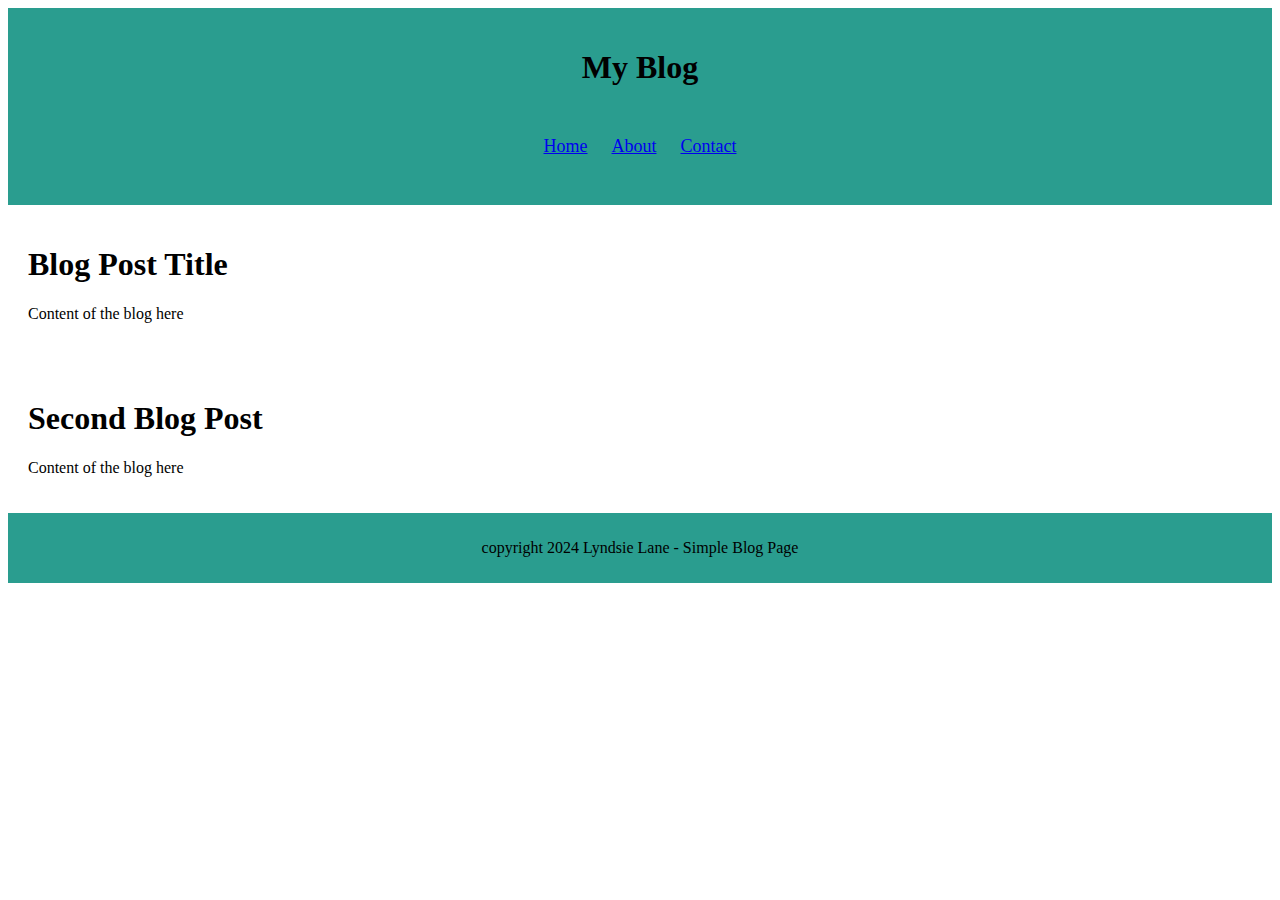
<file: index.html>
<!DOCTYPE html>
<html lang="en">
  <head>
    <meta charset="UTF-8" />
    <meta name="viewport" content="width=device-width, initial-scale=1.0" />
    <link rel="stylesheet" href="./style.css" />
    <title>Blog</title>
  </head>
  <body>
    <header>
      <h1>My Blog</h1>
      <p><a href="#">Home</a></p>
      <p><a href="./about.html">About</a></p>
      <p><a href="./contact.html">Contact</a></p>
    </header>
    <article class="posts">
      <h1>Blog Post Title</h1>
      <p>Content of the blog here</p>
    </article>
    <article class="posts">
      <h1>Second Blog Post</h1>
      <p>Content of the blog here</p>
    </article>
    <footer>
      <p>copyright 2024 Lyndsie Lane - Simple Blog Page</p>
    </footer>
  </body>
</html>
</file>
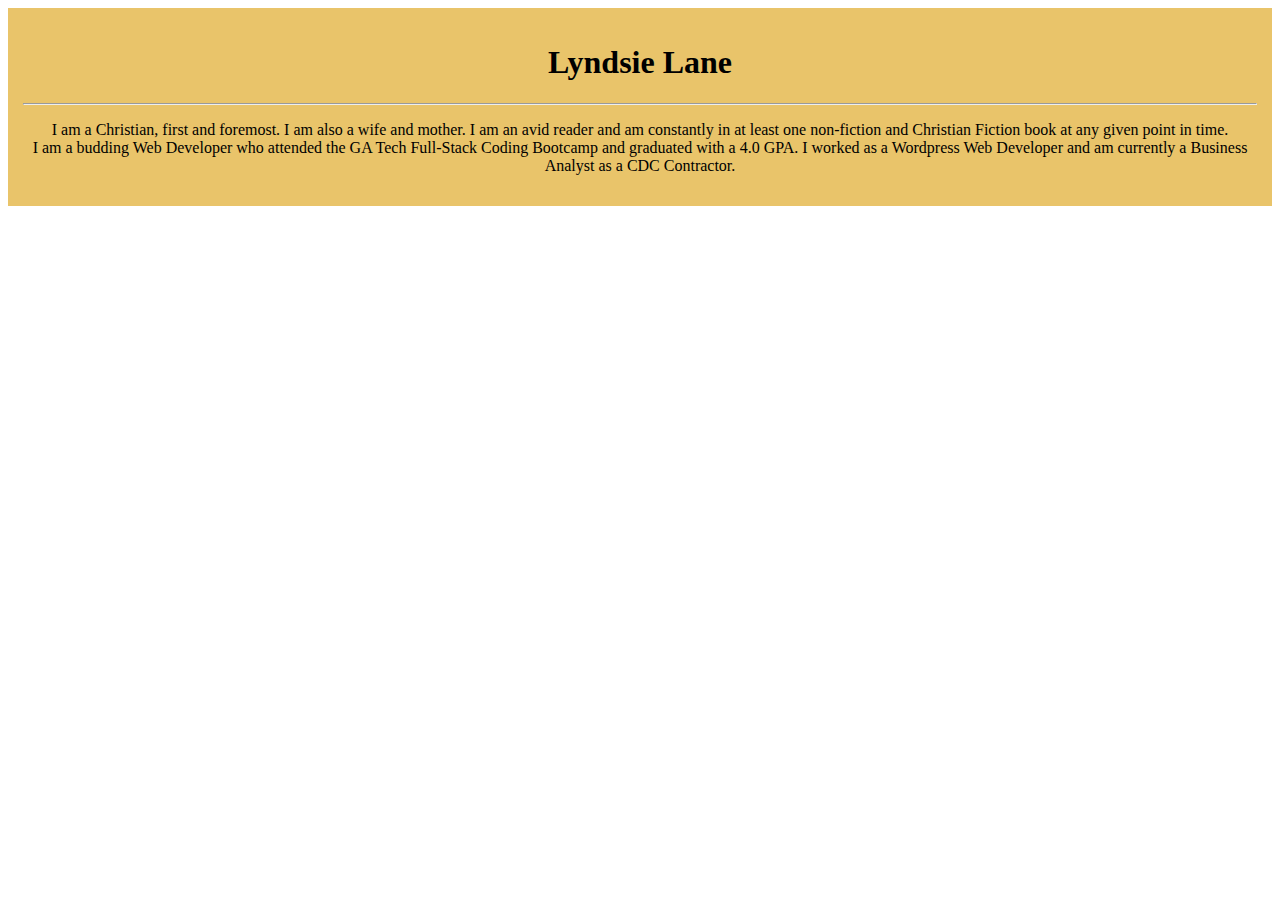
<file: about.html>
<!DOCTYPE html>
<html lang="en">
  <head>
    <meta charset="UTF-8" />
    <meta name="viewport" content="width=device-width, initial-scale=1.0" />
    <link rel="stylesheet" href="./style.css" />
    <title>About</title>
  </head>
  <body>
    <section id="about">
      <h1>Lyndsie Lane</h1>
      <hr />
      <p>
        I am a Christian, first and foremost. I am also a wife and mother. I am
        an avid reader and am constantly in at least one non-fiction and
        Christian Fiction book at any given point in time.<br />I am a budding
        Web Developer who attended the GA Tech Full-Stack Coding Bootcamp and
        graduated with a 4.0 GPA. I worked as a Wordpress Web Developer and am
        currently a Business Analyst as a CDC Contractor.
      </p>
    </section>
  </body>
</html>
</file>
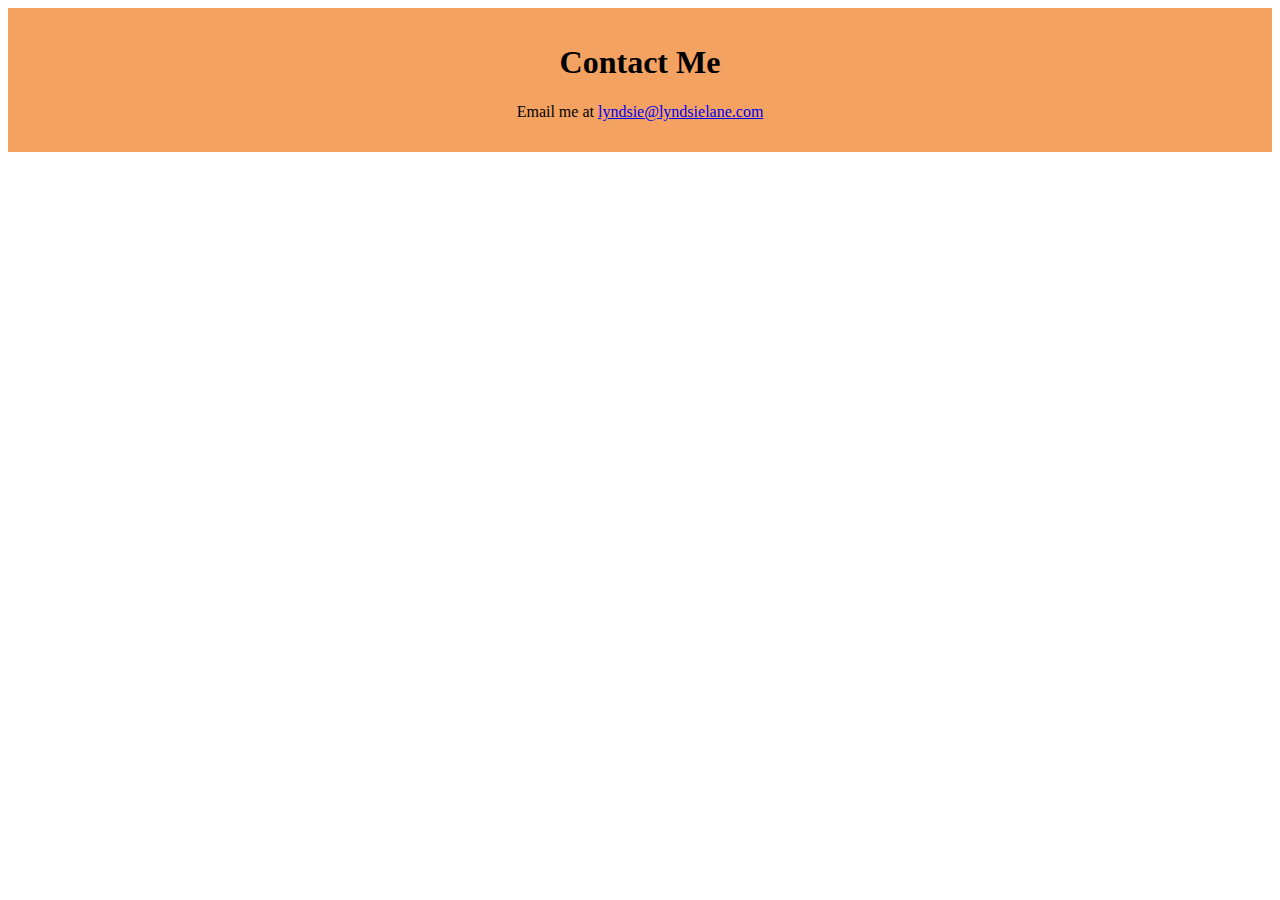
<file: contact.html>
<!DOCTYPE html>
<html lang="en">
  <head>
    <meta charset="UTF-8" />
    <meta name="viewport" content="width=device-width, initial-scale=1.0" />
    <link rel="stylesheet" href="./style.css" />
    <title>Contact</title>
  </head>
  <body>
    <section class="contact">
      <h1>Contact Me</h1>
      <p>
        Email me at
        <a href="mailto:lyndsie@lyndsielane.com">lyndsie@lyndsielane.com</a>
      </p>
    </section>
  </body>
</html>
</file>
<file: style.css>
header {
  background-color: #2a9d8f;
  text-align: center;
  padding: 20px;
}

header > p {
  display: inline-block;
  text-align: center;
  font-size: large;
  padding: 10px;
}

.posts {
  padding: 20px;
}

footer {
  background-color: #2a9d8f;
  text-align: center;
  padding: 10px;
}

#about {
  background-color: #e9c46a;
  text-align: center;
  padding: 15px;
}

.contact {
  background-color: #f4a261;
  text-align: center;
  padding: 15px;
}
</file>
